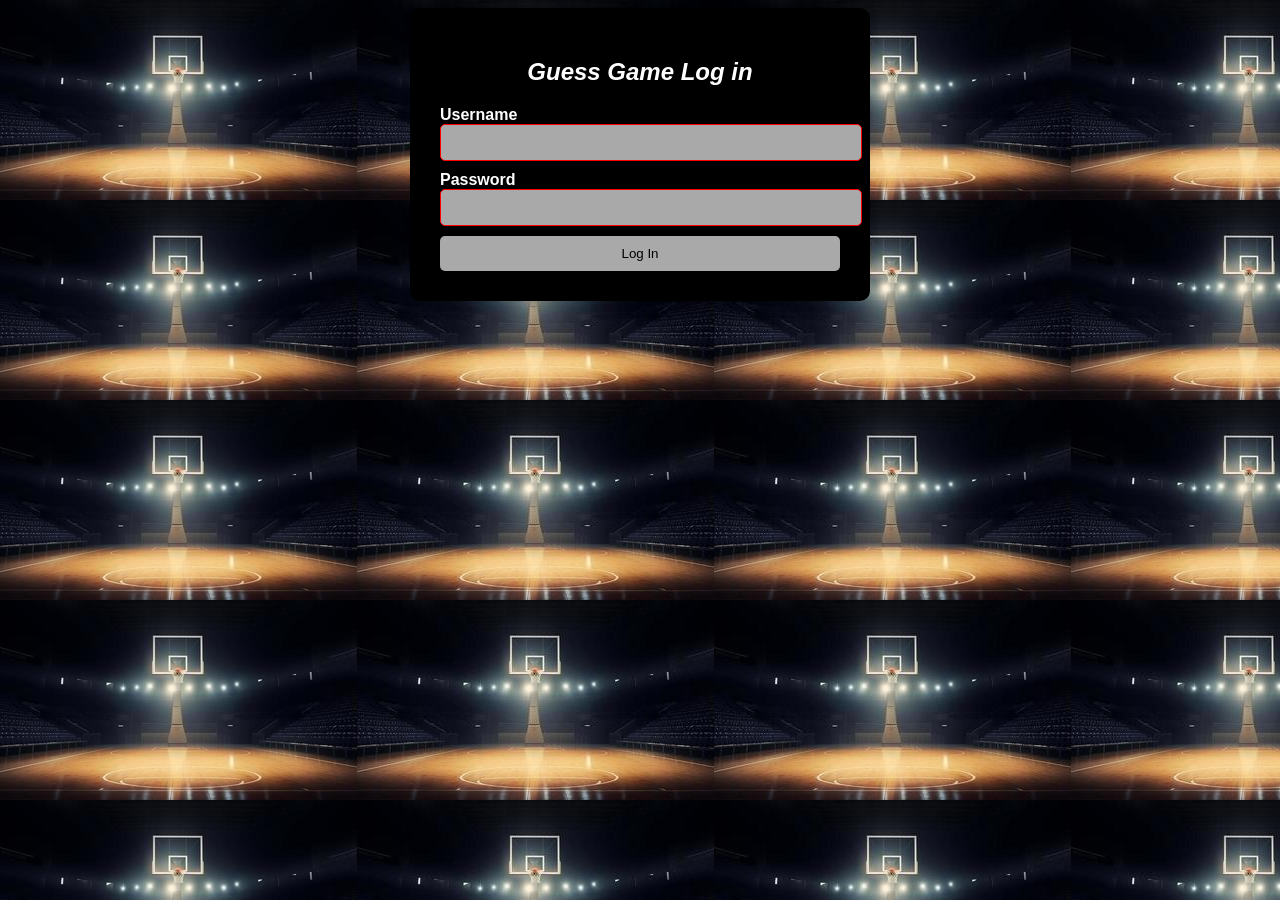
<file: index.html>
<!DOCTYPE html>
<html lang="en">
<head>
    <meta charset="UTF-8">
    <meta name="viewport" content="width=device-width, initial-scale=1.0">
    <title>Login Form</title>
    <style>
        body{
            background: lightblue;
        }
    </style>
    <link rel="stylesheet" href="indexcss.css.css">
</head>
<body>
    <div class="container">
        <h2>Guess Game Log in</h2>
        <form id="loginForm">
            <div class="form-group">
                <label for="username">Username</label>
                <input type="text" id="username" name="username" required>
            </div>
            <div class="form-group">
                <label for="password">Password</label>
                <input type="password" id="password" name="password" required>
            </div>
            <button type="submit">Log In</button>
        </form>
    </div>
    <script src="indexjs.js.js"></script>
</body>
</html>
</file>
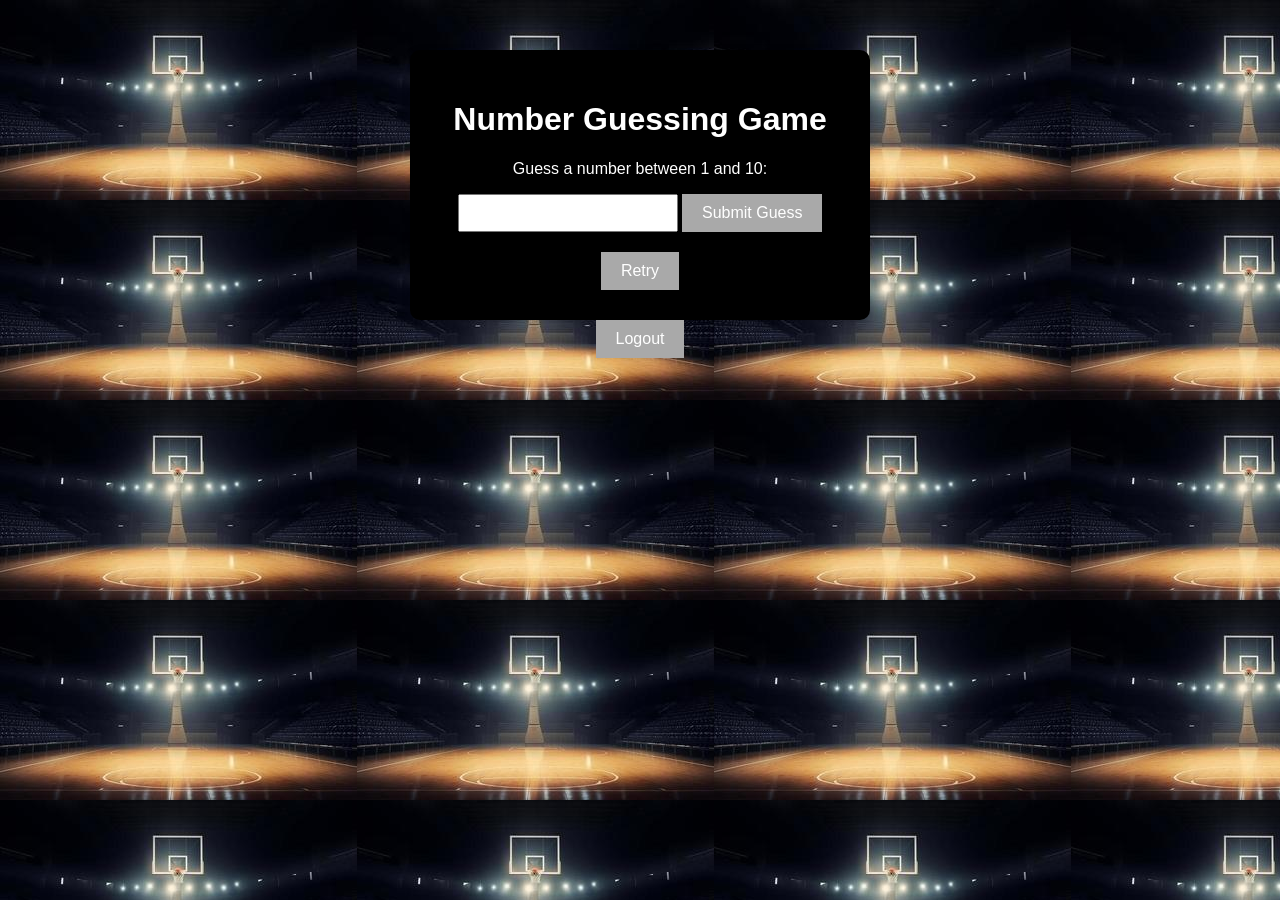
<file: home.html>
<!DOCTYPE html>
<html lang="en">
<head>
    <meta charset="UTF-8">
    <meta name="viewport" content="width=device-width, initial-scale=1.0">
    <title>Number Guessing Game</title>
    <link rel="stylesheet" href="homecss.css">
</head>
<div class="container">
<body>
    <h1>Number Guessing Game</h1>
    <p>Guess a number between 1 and 10:</p>
    <input type="text" id="guessInput">
    <button onclick="checkGuess()">Submit Guess</button>
    <p id="result"></p>
    <button id="retryButton" onclick="resetGame()" disabled>Retry</button>
</div>

    <script src="home.js"></script>

    <button onclick="logout()">Logout</button>
   
<script src="index.html"></script>

</body>
</html>
</file>
<file: indexcss.css.css>
body {
    font-family: Arial, sans-serif;
    background-image: url('NBA.jpg');
}

.container {
    position: unset;
    opacity: 10;
    max-width: 400px;
    margin: 0 auto;
    padding: 30px;
    background-color: black;
    border-radius: 10px;
    box-shadow: 0 2px 10px rgba(0, 0, 0, 0.1);
}

h2 {
    text-align: center;
    font-style: oblique;
    color: white;
}

.form-group {
    margin-bottom: 10px;
}

label {
    display: gold;
    font-weight: bold;
    color:white;
}

input[type="text"],
input[type="password"] {
    background-color: darkgrey;
    width: 100%;
    padding: 10px;
    border: 1px solid red;
    border-radius: 5px;
}

button {
    width: 100%;
    padding: 10px;
    background-color: darkgrey;
    color: black;
    border: black;
    border-radius: 5px;
    cursor: pointer;
}

button:hover {
    background-color: #0056b3;
}
</file>
<file: homecss.css>
body {
    background-image: url('NBA.jpg');
    font-family: 'Segoe UI', Tahoma, Geneva, Verdana, sans-serif;
    text-align: center;
    margin: 50px;
    background-color: #f5f5f5;
}

h1 {
    color: white;
}

p {
    color: white;
}

#guessInput {
    padding: 8px;
    font-size: 16px;
}

button {
    padding: 10px 20px;
    font-size: 16px;
    background-color: darkgrey;
    color: white;
    border: none;
    cursor: pointer;
    transition: background-color 0.3s;
}

button:hover {
    background-color: black;
}

#retryButton {
    padding: 10px 20px;
    font-size: 16px;
    background-color: black;
    color: #fff;
    border: none;
    cursor: pointer;
    transition: background-color 0.3s;
}

#retryButton:disabled {
    background-color: darkgrey;
    cursor: not-allowed;
}

#retryButton:hover:disabled {
    background-color: white;
}

#result {
    margin-top: 20px;
    font-weight: bold;
    color: white;
}
.container {
    position: unset;
    opacity: 10;
    max-width: 400px;
    margin: 0 auto;
    padding: 30px;
    background-color: black;
    border-radius: 10px;
    box-shadow: 0 2px 10px rgba(0, 0, 0, 0.1);
}
</file>
